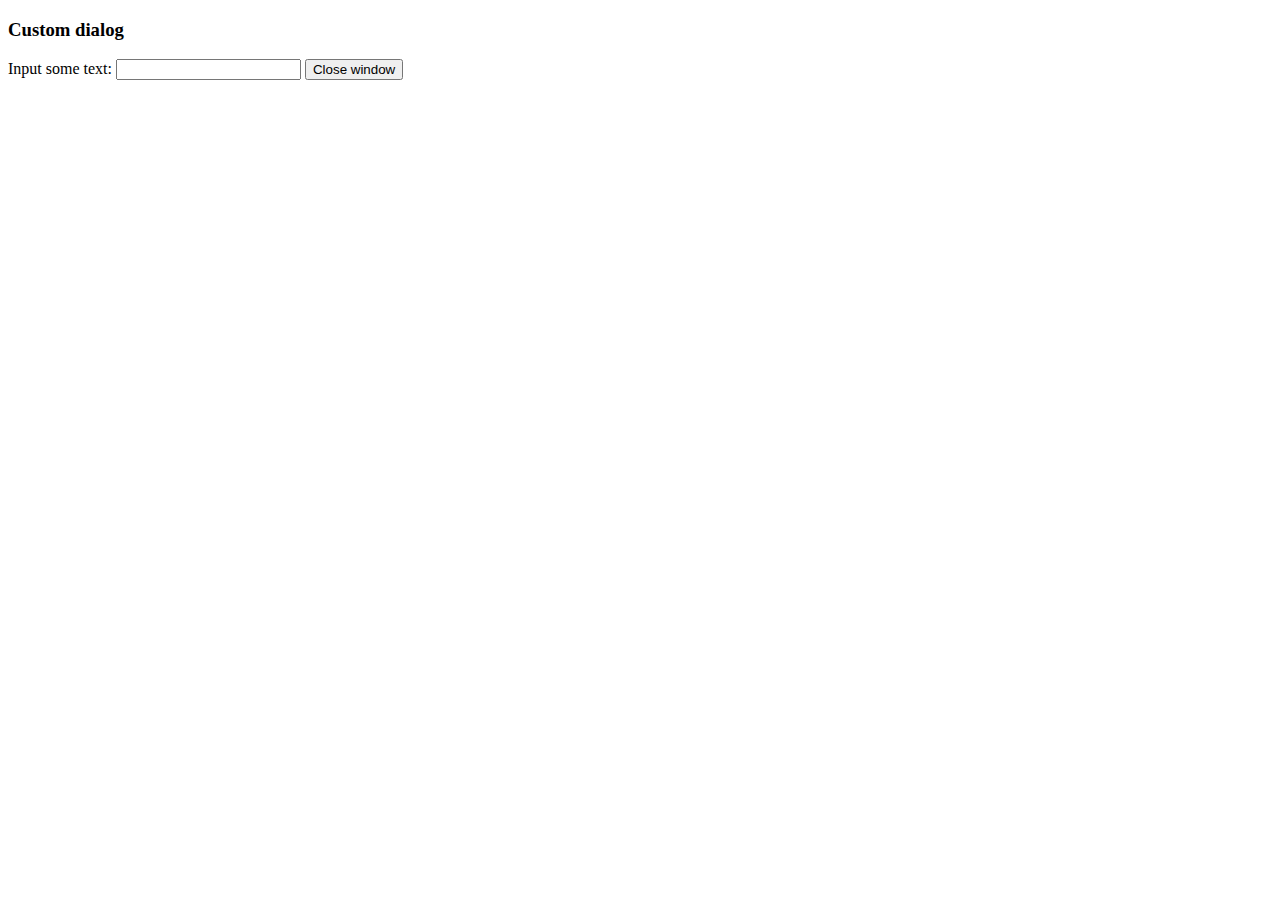
<file: grails-app/assets/plugins/tinymce/plugins/example/dialog.html>
<!DOCTYPE html>
<html>
<body>
	<h3>Custom dialog</h3>
	Input some text: <input id="content">
	<button onclick="top.tinymce.activeEditor.windowManager.getWindows()[0].close();">Close window</button>
</body>
</html>
</file>
